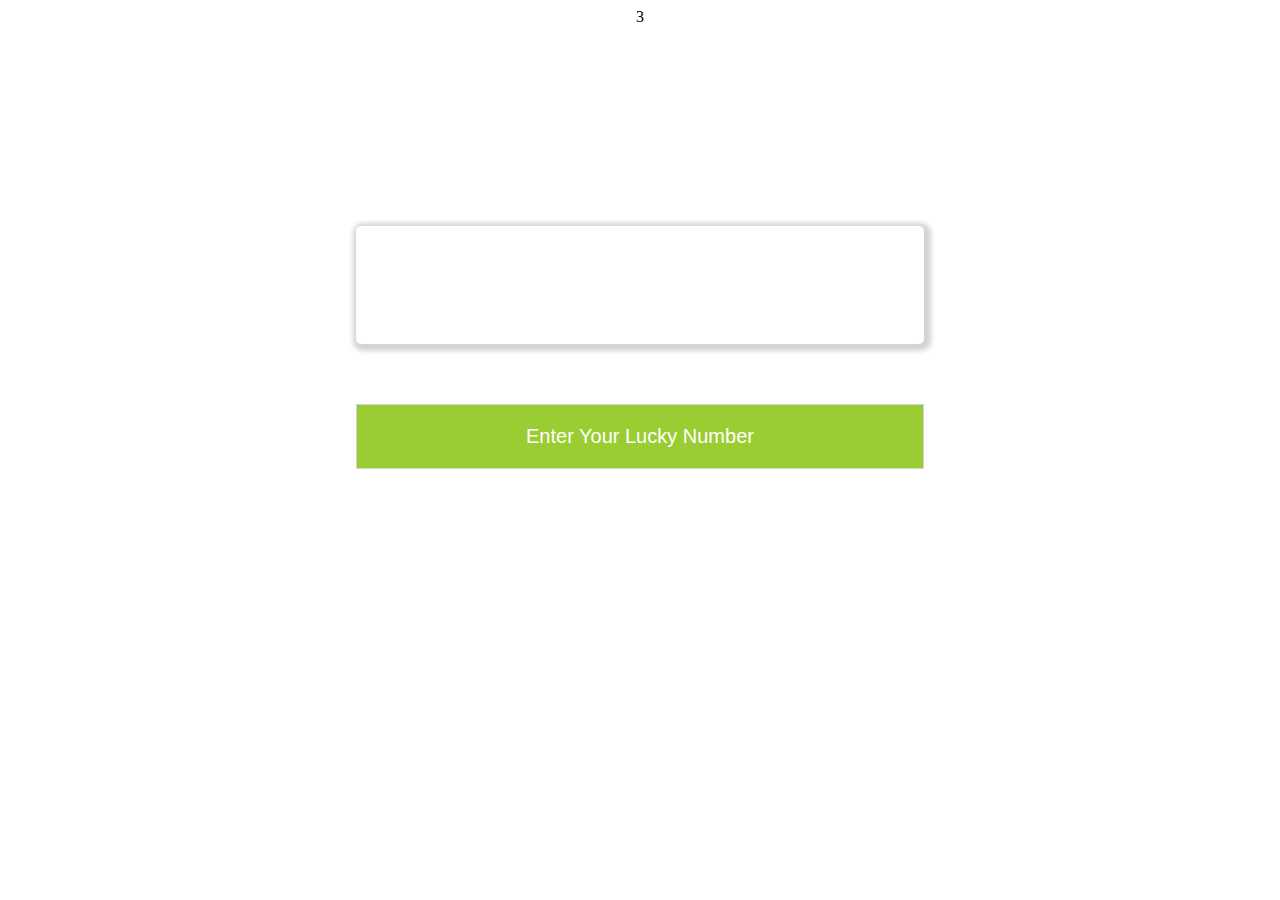
<file: index.html>
<!DOCTYPE html>
<html lang="en">
<head>
    <meta charset="UTF-8">
    <meta http-equiv="X-UA-Compatible" content="IE=edge">
    <meta name="viewport" content="width=device-width, initial-scale=1.0">
    <title>Document</title>
    <link rel="stylesheet" href="style (2).css">
</head>
<body>


    <div class="container">
        <div class="correct">
            Congratulation You won
        </div>
        <div class="trial">
            
        </div>
        <form action="#">

            <input type="text">

            <button type="button">Enter Your Lucky Number</button>
            <button id="reset" type="button">Reset</button>
        </form>
    </div>
    

    <script src="app.js"></script>
</body>
</html
</file>
<file: style (2).css>
.container {
    width: 90%;
    margin: 0px auto;
}

form {
    width: 50%;
    margin: 200px auto;
    display: flex;
    flex-direction: column;
}

input {
    margin-bottom: 60px;
    padding-top: 30px;
    padding-bottom: 30px;
    text-align: center;
    font-size: 50px;
    outline: 0px;
    border:  0px solid black;
    box-shadow: 2px 2px 5px 5px lightgrey;
    border-radius: 5px;
}


button {
    border: 0.5px solid lightgray;
    outline: 0px;
    padding-top: 20px;
    padding-bottom: 20px;
    background-color: yellowgreen;
    font-size: 20px;
    color: white;
    cursor:pointer;
}

.correct{
    display: none;
    text-align: center;
    position: absolute;
    /* margin: 10%; */
    top: 120px;
    font-size: x-large;
    right: 40%;
}

#reset {
    display: none;
}

.trial{
    text-align: center;
    top: 500px;
}
</file>
